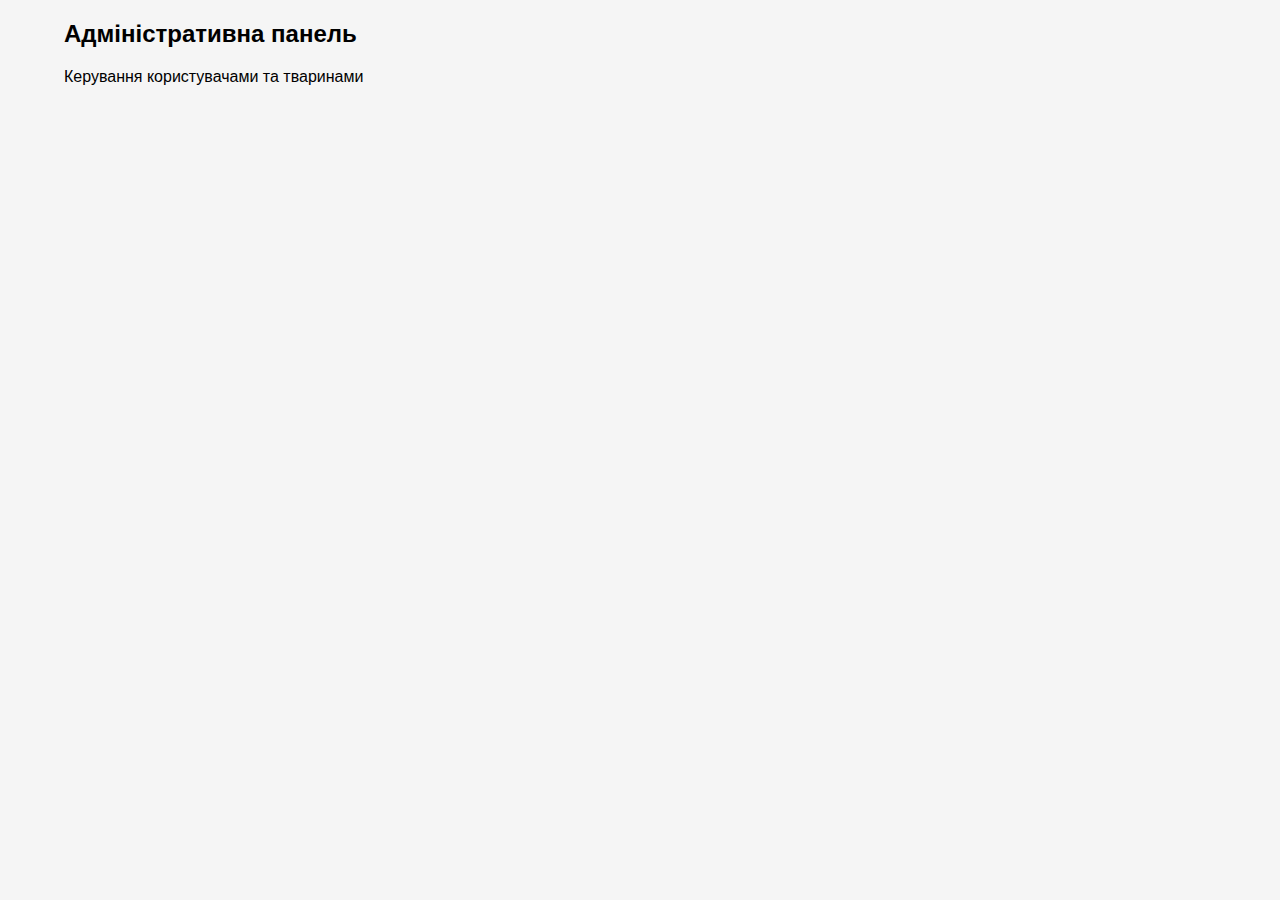
<file: pages/admin.html>
<!DOCTYPE html>
<html lang="uk">
<head>
    <meta charset="UTF-8">
    <meta name="viewport" content="width=device-width, initial-scale=1.0">
    <title>Адмін-панель</title>
    <link rel="stylesheet" href="/css/global.css">
    <link rel="stylesheet" href="/css/admin.css">
</head>
<body>
    <div class="admin-container">
        <h2>Адміністративна панель</h2>
        <p>Керування користувачами та тваринами</p>
    </div>
</body>
</html>
</file>
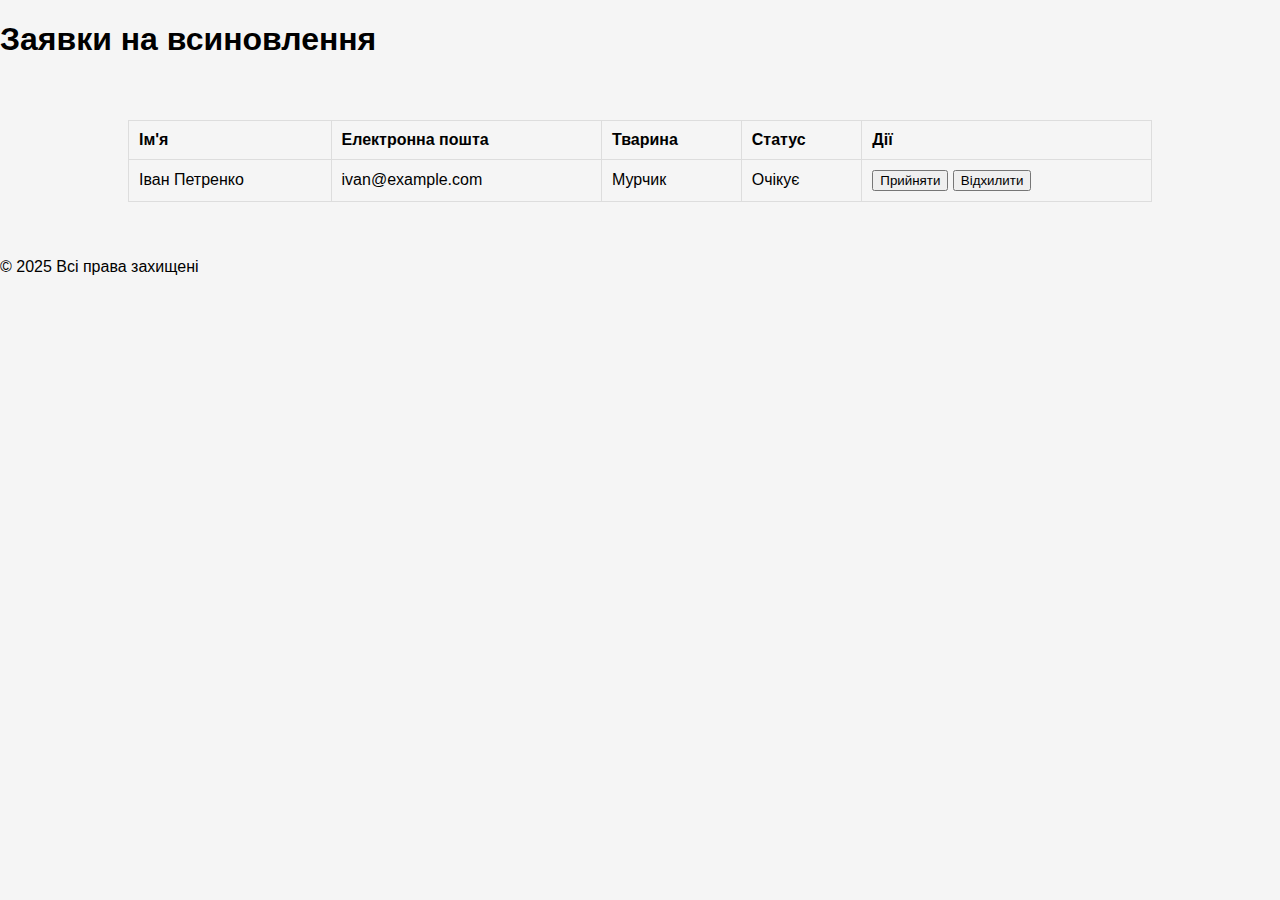
<file: pages/applications_received.html>
<!DOCTYPE html>
<html lang="uk">
<head>
    <meta charset="UTF-8">
    <meta name="viewport" content="width=device-width, initial-scale=1.0">
    <title>Заявки</title>
    <link rel="stylesheet" href="../css/global.css">
    <link rel="stylesheet" href="../css/applications.css">
</head>
<body>
    <header class="header">
        <h1>Заявки на всиновлення</h1>
    </header>

    <main class="applications-container">
        <table>
            <thead>
                <tr>
                    <th>Ім'я</th>
                    <th>Електронна пошта</th>
                    <th>Тварина</th>
                    <th>Статус</th>
                    <th>Дії</th>
                </tr>
            </thead>
            <tbody>
                <tr>
                    <td>Іван Петренко</td>
                    <td>ivan@example.com</td>
                    <td>Мурчик</td>
                    <td>Очікує</td>
                    <td><button>Прийняти</button> <button>Відхилити</button></td>
                </tr>
            </tbody>
        </table>
    </main>

    <footer>
        <p>&copy; 2025 Всі права захищені</p>
    </footer>
</body>
</html>
</file>
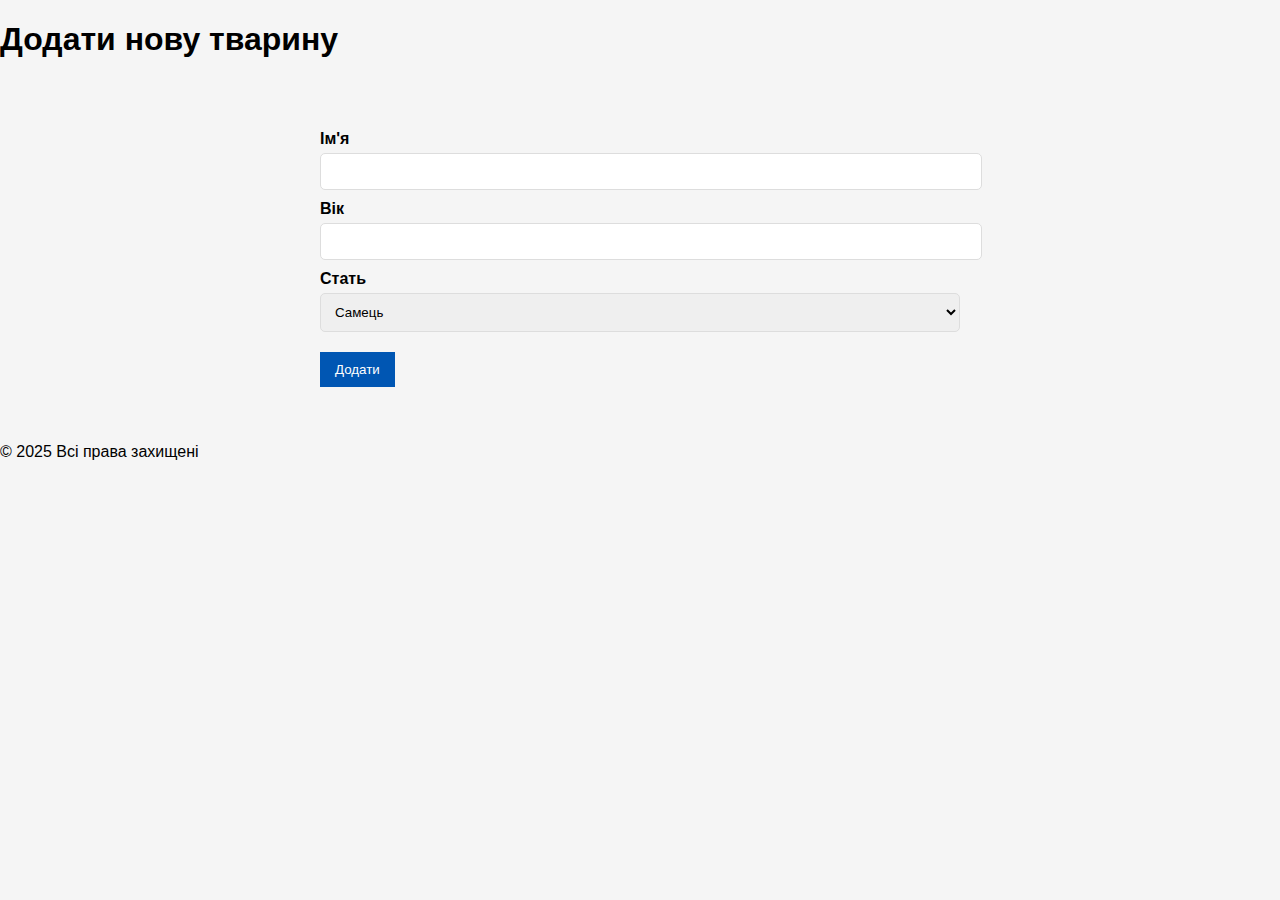
<file: pages/create_animal.html>
<!DOCTYPE html>
<html lang="uk">
<head>
    <meta charset="UTF-8">
    <meta name="viewport" content="width=device-width, initial-scale=1.0">
    <title>Додати тварину</title>
    <link rel="stylesheet" href="../css/global.css">
    <link rel="stylesheet" href="../css/form.css">
</head>
<body>
    <header class="header">
        <h1>Додати нову тварину</h1>
    </header>

    <main class="form-container">
        <form action="/includes/create_animal.php" method="POST">
            <label for="name">Ім'я</label>
            <input type="text" id="name" name="name" required>

            <label for="age">Вік</label>
            <input type="number" id="age" name="age" required>

            <label for="gender">Стать</label>
            <select id="gender" name="gender">
                <option value="male">Самець</option>
                <option value="female">Самка</option>
            </select>

            <button type="submit">Додати</button>
        </form>
    </main>

    <footer>
        <p>&copy; 2025 Всі права захищені</p>
    </footer>
</body>
</html>
</file>
<file: css/global.css>
/* 🔹 Загальні стилі */
body {
    font-family: Arial, sans-serif;
    margin: 0;
    padding: 0;
    background: #f5f5f5;
}

/* 🔹 Хедер */
.header-container {
    display: flex;
    align-items: center;
    justify-content: space-between;
    background: black;
    padding: 15px;
}

.header-container img {
    height: 40px;
}

.header-container input {
    width: 30%;
    padding: 8px;
    border-radius: 5px;
    border: 1px solid #ccc;
}

.header-container nav a {
    color: white;
    margin: 0 10px;
    text-decoration: none;
    font-weight: bold;
}

.login-btn {
    background: blue;
    color: white;
    padding: 8px 15px;
    border-radius: 5px;
    cursor: pointer;
}

/* 🔹 Банер */
.banner img {
    width: 100%;
    height: auto;
}

/* 🔹 Контейнер зі списком */
.content {
    display: flex;
    padding: 20px;
}

/* 🔹 Блок фільтрів */
.filters {
    width: 20%;
    background: white;
    padding: 15px;
    border-radius: 10px;
    box-shadow: 0px 2px 5px rgba(0, 0, 0, 0.1);
}

.filters h2 {
    font-size: 18px;
    margin-bottom: 10px;
}

.filters label {
    display: block;
    margin: 5px 0;
    font-size: 16px;
}

.filters input {
    margin-right: 5px;
}

/* 🔹 Головний список тварин */
#animals-list {
    width: 80%;
    display: flex;
    flex-wrap: wrap;
    gap: 15px;
    padding-left: 20px;
}

/* 🔹 Оформлення карток тварин */
.animal-card {
    width: 220px;
    background: white;
    padding: 10px;
    border-radius: 10px;
    box-shadow: 0px 2px 5px rgba(0, 0, 0, 0.1);
    text-align: center;
}

.animal-card img {
    width: 100%;
    height: 150px;
    border-radius: 10px;
    object-fit: cover;
}

.animal-card h4 {
    margin: 10px 0 5px;
    font-size: 18px;
}

.animal-card p {
    font-size: 14px;
    color: gray;
}

/* 🔹 Кнопка перегляду */
.animal-card button {
    background: black;
    color: white;
    padding: 8px 12px;
    border-radius: 5px;
    cursor: pointer;
    font-size: 14px;
    border: none;
    width: 100%;
    margin-top: 10px;
}

.animal-card button:hover {
    background: #444;
}

/* 🔹 Блок авторизації в хедері */
.user-auth {
    display: flex;
    align-items: center;
    gap: 15px;
}

/* 🔹 Стиль кнопок "Увійти" і "Реєстрація" */
.auth-btn {
    background: blue;
    color: white;
    padding: 8px 12px;
    border-radius: 5px;
    text-decoration: none;
    font-size: 14px;
}

.auth-btn:hover {
    background: darkblue;
}

/* 🔹 Випадаюче меню користувача */
.user-menu {
    position: relative;
    display: none; /* Приховане за замовчуванням */
    cursor: pointer;
}

.user-menu img {
    width: 50px;
    height: 50px;
    border-radius: 50%;
    border: 2px solid #ccc;
}

/* 🔹 Випадаючий список */
.dropdown-menu {
    display: none;
    position: absolute;
    right: 0;
    background: white;
    border: 1px solid #ccc;
    box-shadow: 0px 4px 6px rgba(0, 0, 0, 0.1);
    min-width: 180px;
    border-radius: 5px;
    z-index: 1000;
}

/* 🔹 Відображення випадаючого меню при активному класі */
.dropdown-menu.show {
    display: block;
}

/* 🔹 Стилі для пунктів меню */
.dropdown-menu a {
    display: block;
    padding: 10px 15px;
    text-decoration: none;
    color: #333;
    font-size: 14px;
}

.dropdown-menu a:hover {
    background: #f2f2f2;
}

/* 🔹 Повідомлення про авторизацію */
.auth-modal {
    position: fixed;
    top: 50%;
    left: 50%;
    transform: translate(-50%, -50%);
    background: white;
    padding: 20px;
    box-shadow: 0px 4px 10px rgba(0, 0, 0, 0.2);
    border-radius: 8px;
    text-align: center;
    z-index: 1000;
}

.auth-modal-content h3 {
    margin: 0;
    font-size: 18px;
}

.auth-modal-content p {
    margin: 10px 0;
    font-size: 16px;
}

.auth-buttons {
    display: flex;
    justify-content: center;
    gap: 15px;
    margin-top: 15px;
}

.auth-btn {
    background: blue;
    color: white;
    padding: 8px 12px;
    border-radius: 5px;
    text-decoration: none;
    font-size: 14px;
}

.auth-btn:hover {
    background: darkblue;
}
</file>
<file: css/admin.css>
.admin-container {
    width: 90%;
    margin: 0 auto;
}

.admin-header {
    background-color: #333;
    color: white;
    padding: 15px;
}

.admin-panel {
    display: flex;
    justify-content: space-between;
}

.admin-card {
    background-color: #222;
    padding: 20px;
    border-radius: 5px;
}

.admin-footer {
    background-color: #111;
    color: white;
    padding: 10px;
    text-align: center;
}
</file>
<file: css/applications.css>
.applications-container {
    width: 80%;
    margin: auto;
    padding: 40px;
}

table {
    width: 100%;
    border-collapse: collapse;
}

th, td {
    padding: 10px;
    border: 1px solid #ddd;
    text-align: left;
}
</file>
<file: css/form.css>
.form-container {
    width: 50%;
    margin: auto;
    padding: 40px;
}

form label {
    font-weight: bold;
    display: block;
    margin-top: 10px;
}

form input, form select {
    width: 100%;
    padding: 10px;
    margin-top: 5px;
    border: 1px solid #ddd;
    border-radius: 5px;
}

form button {
    background-color: #0056b3;
    color: white;
    padding: 10px 15px;
    border: none;
    cursor: pointer;
    margin-top: 20px;
}
</file>
